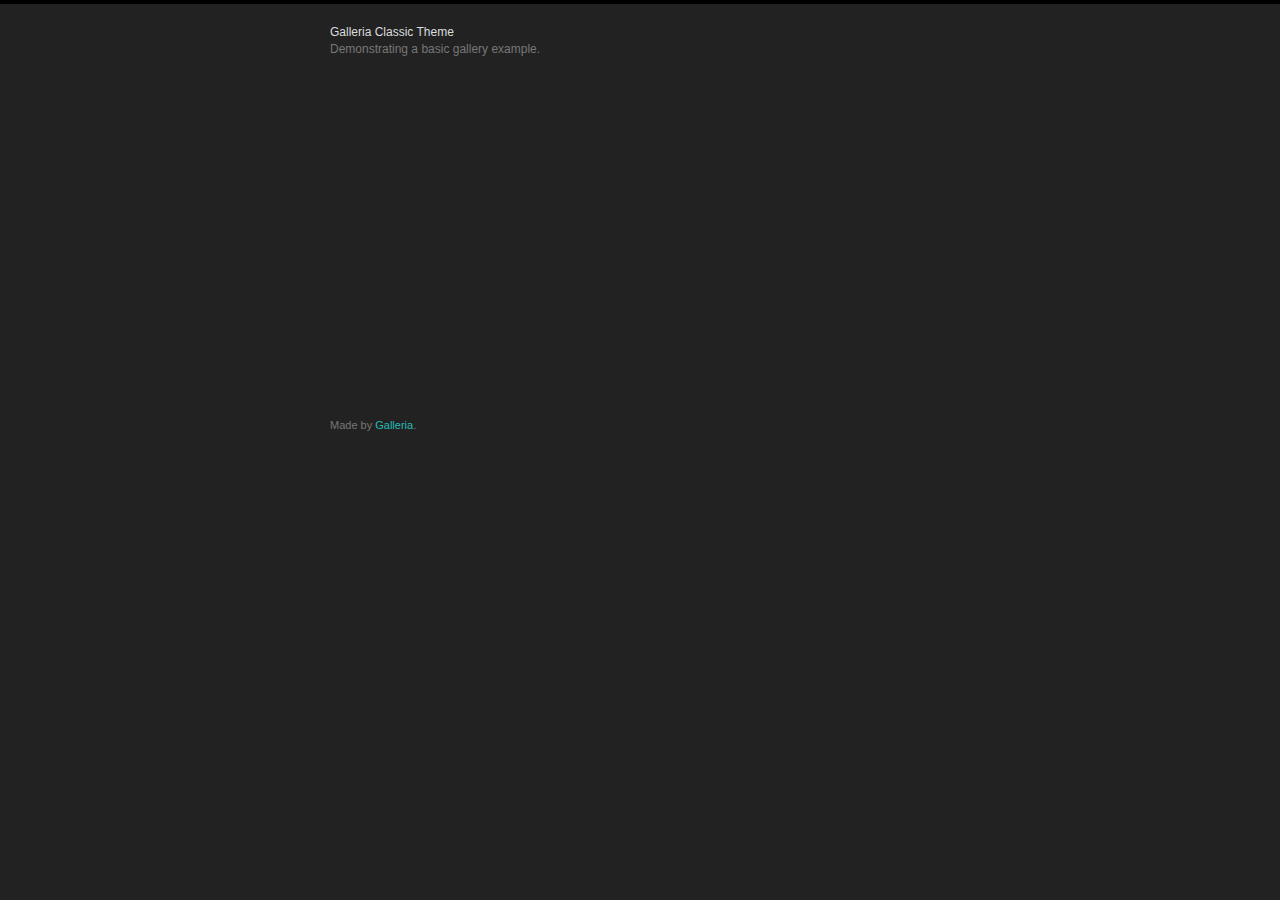
<file: galleria/themes/classic/classic-demo.html>
<!DOCTYPE html>
<html lang="en">
    <head>
        <meta charset="utf-8">
        <title>Galleria Classic Theme</title>
        <style>

            /* Demo styles */
            html,body{background:#222;margin:0;}
            body{border-top:4px solid #000;}
            .content{color:#777;font:12px/1.4 "helvetica neue",arial,sans-serif;width:620px;margin:20px auto;}
            h1{font-size:12px;font-weight:normal;color:#ddd;margin:0;}
            p{margin:0 0 20px}
            a {color:#22BCB9;text-decoration:none;}
            .cred{margin-top:20px;font-size:11px;}

            /* This rule is read by Galleria to define the gallery height: */
            #galleria{height:320px}

        </style>

        <!-- load jQuery -->
        <!-- <script src="http://ajax.googleapis.com/ajax/libs/jquery/3.1.1/jquery.js"></script> -->
        <script src="http://ajax.googleapis.com/ajax/libs/jquery/2.2.4/jquery.js"></script>

        <!-- load Galleria -->
        <script src="../../galleria-1.5.7.min.js"></script>

    </head>
<body>
    <div class="content">
        <h1>Galleria Classic Theme</h1>
        <p>Demonstrating a basic gallery example.</p>

        <!-- Adding gallery images. We use resized thumbnails here for better performance, but it’s not necessary -->

        <div id="galleria">
            <a href="http://upload.wikimedia.org/wikipedia/commons/thumb/a/a2/Biandintz_eta_zaldiak_-_modified2.jpg/800px-Biandintz_eta_zaldiak_-_modified2.jpg">
                <img 
                    src="http://upload.wikimedia.org/wikipedia/commons/thumb/a/a2/Biandintz_eta_zaldiak_-_modified2.jpg/100px-Biandintz_eta_zaldiak_-_modified2.jpg",
                    data-big="http://upload.wikimedia.org/wikipedia/commons/thumb/a/a2/Biandintz_eta_zaldiak_-_modified2.jpg/1280px-Biandintz_eta_zaldiak_-_modified2.jpg"
                    data-title="Biandintz eta zaldiak"
                    data-description="Horses on Bianditz mountain, in Navarre, Spain."
                >
            </a>
            <a href="http://upload.wikimedia.org/wikipedia/commons/thumb/6/6c/Athabasca_Rail_at_Brule_Lake.jpg/800px-Athabasca_Rail_at_Brule_Lake.jpg">
                <img 
                    src="http://upload.wikimedia.org/wikipedia/commons/thumb/6/6c/Athabasca_Rail_at_Brule_Lake.jpg/100px-Athabasca_Rail_at_Brule_Lake.jpg",
                    data-big="http://upload.wikimedia.org/wikipedia/commons/thumb/6/6c/Athabasca_Rail_at_Brule_Lake.jpg/1280px-Athabasca_Rail_at_Brule_Lake.jpg"
                    data-title="Athabasca Rail"
                    data-description="The Athabasca River railroad track at the mouth of Brulé Lake in Alberta, Canada."
                >
            </a>
            <a href="http://upload.wikimedia.org/wikipedia/commons/thumb/1/1f/Back-scattering_crepuscular_rays_panorama_1.jpg/1280px-Back-scattering_crepuscular_rays_panorama_1.jpg">
                <img 
                    src="http://upload.wikimedia.org/wikipedia/commons/thumb/1/1f/Back-scattering_crepuscular_rays_panorama_1.jpg/100px-Back-scattering_crepuscular_rays_panorama_1.jpg",
                    data-big="http://upload.wikimedia.org/wikipedia/commons/thumb/1/1f/Back-scattering_crepuscular_rays_panorama_1.jpg/1400px-Back-scattering_crepuscular_rays_panorama_1.jpg"
                    data-title="Back-scattering crepuscular rays"
                    data-description="Picture of the day on Wikimedia Commons 26 September 2010."
                >
            </a>
            <a href="http://upload.wikimedia.org/wikipedia/commons/thumb/7/75/Interior_convento_3.jpg/800px-Interior_convento_3.jpg">
                <img 
                    src="http://upload.wikimedia.org/wikipedia/commons/thumb/7/75/Interior_convento_3.jpg/120px-Interior_convento_3.jpg",
                    data-big="http://upload.wikimedia.org/wikipedia/commons/thumb/7/75/Interior_convento_3.jpg/1400px-Interior_convento_3.jpg"
                    data-title="Interior convento"
                    data-description="Interior view of Yuriria Convent, founded in 1550."
                >
            </a>
            <a href="http://upload.wikimedia.org/wikipedia/commons/thumb/6/6b/Oxbow_Bend_outlook_in_the_Grand_Teton_National_Park.jpg/800px-Oxbow_Bend_outlook_in_the_Grand_Teton_National_Park.jpg">
                <img 
                    src="http://upload.wikimedia.org/wikipedia/commons/thumb/6/6b/Oxbow_Bend_outlook_in_the_Grand_Teton_National_Park.jpg/100px-Oxbow_Bend_outlook_in_the_Grand_Teton_National_Park.jpg",
                    data-big="http://upload.wikimedia.org/wikipedia/commons/thumb/6/6b/Oxbow_Bend_outlook_in_the_Grand_Teton_National_Park.jpg/1280px-Oxbow_Bend_outlook_in_the_Grand_Teton_National_Park.jpg"
                    data-title="Oxbow Bend outlook"
                    data-description="View over the Snake River to the Mount Moran with the Skillet Glacier."
                >
            </a>
            <a href="http://upload.wikimedia.org/wikipedia/commons/thumb/c/c9/Hazy_blue_hour_in_Grand_Canyon.JPG/800px-Hazy_blue_hour_in_Grand_Canyon.JPG">
                <img 
                    src="http://upload.wikimedia.org/wikipedia/commons/thumb/c/c9/Hazy_blue_hour_in_Grand_Canyon.JPG/100px-Hazy_blue_hour_in_Grand_Canyon.JPG",
                    data-big="http://upload.wikimedia.org/wikipedia/commons/thumb/c/c9/Hazy_blue_hour_in_Grand_Canyon.JPG/1280px-Hazy_blue_hour_in_Grand_Canyon.JPG"
                    data-title="Hazy blue hour"
                    data-description="Hazy blue hour in Grand Canyon. View from the South Rim."
                >
            </a>
            <a href="http://upload.wikimedia.org/wikipedia/commons/thumb/f/f4/2909_vallon_moy_res.jpg/800px-2909_vallon_moy_res.jpg">
                <img 
                    src="http://upload.wikimedia.org/wikipedia/commons/thumb/f/f4/2909_vallon_moy_res.jpg/100px-2909_vallon_moy_res.jpg",
                    data-big="http://upload.wikimedia.org/wikipedia/commons/thumb/f/f4/2909_vallon_moy_res.jpg/1280px-2909_vallon_moy_res.jpg"
                    data-title="Haute Severaisse valley"
                    data-description="View of Haute Severaisse valley and surrounding summits from the slopes of Les Vernets."
                >
            </a>
            <a href="http://upload.wikimedia.org/wikipedia/commons/thumb/4/46/Bohinjsko_jezero_2.jpg/800px-Bohinjsko_jezero_2.jpg">
                <img 
                    src="http://upload.wikimedia.org/wikipedia/commons/thumb/4/46/Bohinjsko_jezero_2.jpg/100px-Bohinjsko_jezero_2.jpg",
                    data-big="http://upload.wikimedia.org/wikipedia/commons/thumb/4/46/Bohinjsko_jezero_2.jpg/1280px-Bohinjsko_jezero_2.jpg"
                    data-title="Bohinj lake"
                    data-description="Bohinj lake (Triglav National Park, Slovenia) in the morning."
                >
            </a>
            <a href="http://upload.wikimedia.org/wikipedia/commons/thumb/3/32/Bowling_Balls_Beach_2_edit.jpg/800px-Bowling_Balls_Beach_2_edit.jpg">
                <img 
                    src="http://upload.wikimedia.org/wikipedia/commons/thumb/3/32/Bowling_Balls_Beach_2_edit.jpg/100px-Bowling_Balls_Beach_2_edit.jpg",
                    data-big="http://upload.wikimedia.org/wikipedia/commons/thumb/3/32/Bowling_Balls_Beach_2_edit.jpg/1280px-Bowling_Balls_Beach_2_edit.jpg"
                    data-title="Bowling Balls"
                    data-description="Mendocino county, California, USA."
                >
            </a>
            <a href="https://vimeo.com/25750735">
                <span class="video">Works for vimeo too.</span>
            </a>
            <a href="https://www.youtube.com/watch?v=GOD-RyVB-3Q">
                <span class="video">Works for youtube too.</span>
            </a>

        </div>
        <p class="cred">Made by <a href="http://galleria.io">Galleria</a>.</p>
    </div>

    <script>
    $(function() {
        // Load the classic theme
        Galleria.loadTheme('galleria.classic.min.js');

        // Initialize Galleria
        Galleria.run('#galleria');
    });
    </script>
    </body>
</html>
</file>
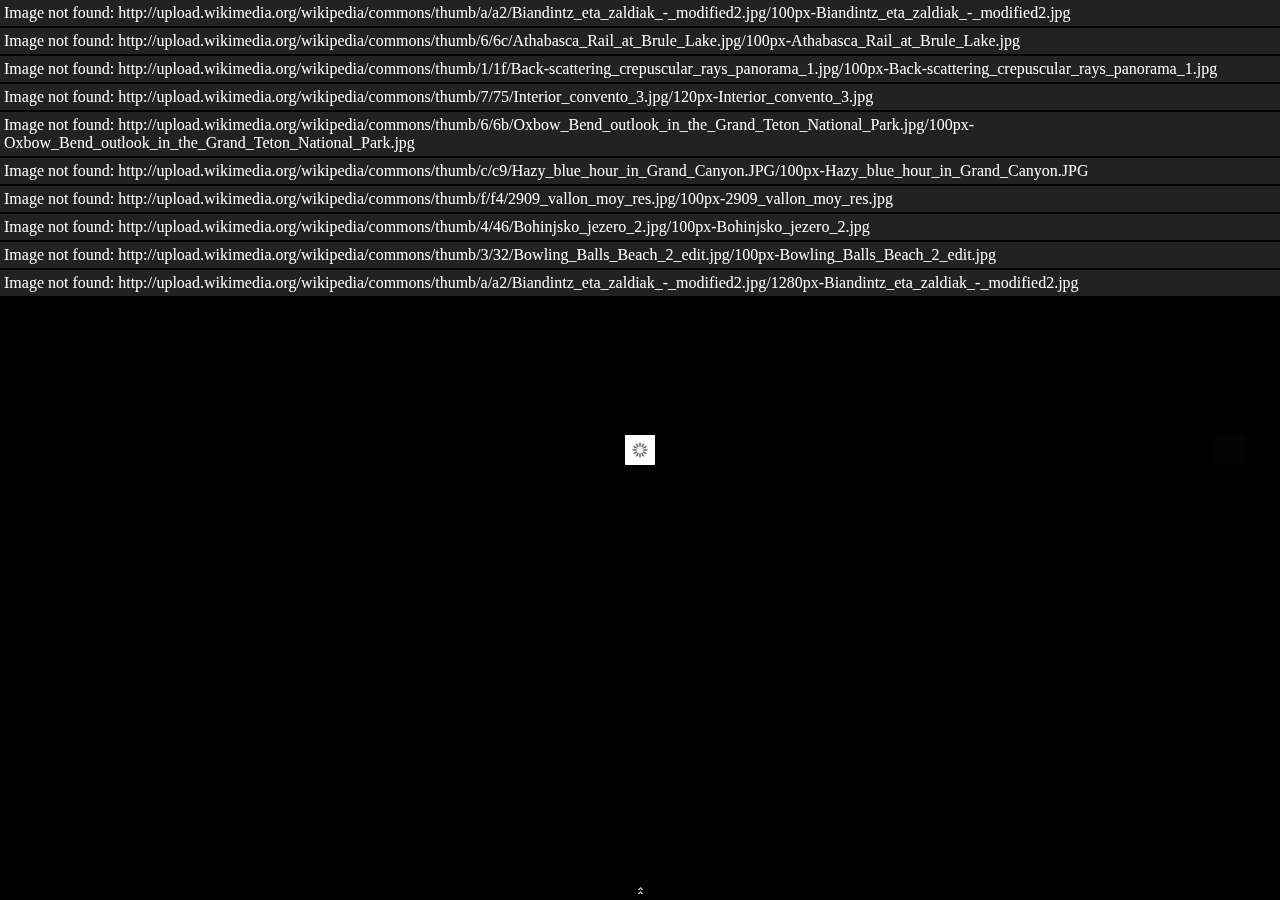
<file: galleria/themes/fullscreen/fullscreen-demo.html>
<!DOCTYPE html>
<html lang="sv">
    <head>
        <meta charset="utf-8">
        <meta name="viewport" content="width=device-width,initial-scale=0.5,user-scalable=no">
        <title>Galleria Fullscreen Theme Demo</title>

        <!-- load jQuery -->
        <!-- <script src="http://ajax.googleapis.com/ajax/libs/jquery/3.1.1/jquery.js"></script> -->
        <script src="http://ajax.googleapis.com/ajax/libs/jquery/2.2.4/jquery.js"></script>

        <!-- load Galleria -->
        <script src="../../galleria-1.5.7.min.js"></script>

        <style>
        body{background:#000;}
        </style>

    </head>
<body>
    <div class="galleria">
        <a href="http://upload.wikimedia.org/wikipedia/commons/thumb/a/a2/Biandintz_eta_zaldiak_-_modified2.jpg/800px-Biandintz_eta_zaldiak_-_modified2.jpg">
            <img 
                src="http://upload.wikimedia.org/wikipedia/commons/thumb/a/a2/Biandintz_eta_zaldiak_-_modified2.jpg/100px-Biandintz_eta_zaldiak_-_modified2.jpg",
                data-big="http://upload.wikimedia.org/wikipedia/commons/thumb/a/a2/Biandintz_eta_zaldiak_-_modified2.jpg/1280px-Biandintz_eta_zaldiak_-_modified2.jpg"
                data-title="Biandintz eta zaldiak"
                data-description="Horses on Bianditz mountain, in Navarre, Spain."
            >
        </a>
        <a href="http://upload.wikimedia.org/wikipedia/commons/thumb/6/6c/Athabasca_Rail_at_Brule_Lake.jpg/800px-Athabasca_Rail_at_Brule_Lake.jpg">
            <img 
                src="http://upload.wikimedia.org/wikipedia/commons/thumb/6/6c/Athabasca_Rail_at_Brule_Lake.jpg/100px-Athabasca_Rail_at_Brule_Lake.jpg",
                data-big="http://upload.wikimedia.org/wikipedia/commons/thumb/6/6c/Athabasca_Rail_at_Brule_Lake.jpg/1280px-Athabasca_Rail_at_Brule_Lake.jpg"
                data-title="Athabasca Rail"
                data-description="The Athabasca River railroad track at the mouth of Brulé Lake in Alberta, Canada."
            >
        </a>
        <a href="http://upload.wikimedia.org/wikipedia/commons/thumb/1/1f/Back-scattering_crepuscular_rays_panorama_1.jpg/1280px-Back-scattering_crepuscular_rays_panorama_1.jpg">
            <img 
                src="http://upload.wikimedia.org/wikipedia/commons/thumb/1/1f/Back-scattering_crepuscular_rays_panorama_1.jpg/100px-Back-scattering_crepuscular_rays_panorama_1.jpg",
                data-big="http://upload.wikimedia.org/wikipedia/commons/thumb/1/1f/Back-scattering_crepuscular_rays_panorama_1.jpg/1400px-Back-scattering_crepuscular_rays_panorama_1.jpg"
                data-title="Back-scattering crepuscular rays"
                data-description="Picture of the day on Wikimedia Commons 26 September 2010."
            >
        </a>
        <a href="http://upload.wikimedia.org/wikipedia/commons/thumb/7/75/Interior_convento_3.jpg/800px-Interior_convento_3.jpg">
            <img 
                src="http://upload.wikimedia.org/wikipedia/commons/thumb/7/75/Interior_convento_3.jpg/120px-Interior_convento_3.jpg",
                data-big="http://upload.wikimedia.org/wikipedia/commons/thumb/7/75/Interior_convento_3.jpg/1400px-Interior_convento_3.jpg"
                data-title="Interior convento"
                data-description="Interior view of Yuriria Convent, founded in 1550."
            >
        </a>
        <a href="http://upload.wikimedia.org/wikipedia/commons/thumb/6/6b/Oxbow_Bend_outlook_in_the_Grand_Teton_National_Park.jpg/800px-Oxbow_Bend_outlook_in_the_Grand_Teton_National_Park.jpg">
            <img 
                src="http://upload.wikimedia.org/wikipedia/commons/thumb/6/6b/Oxbow_Bend_outlook_in_the_Grand_Teton_National_Park.jpg/100px-Oxbow_Bend_outlook_in_the_Grand_Teton_National_Park.jpg",
                data-big="http://upload.wikimedia.org/wikipedia/commons/thumb/6/6b/Oxbow_Bend_outlook_in_the_Grand_Teton_National_Park.jpg/1280px-Oxbow_Bend_outlook_in_the_Grand_Teton_National_Park.jpg"
                data-title="Oxbow Bend outlook"
                data-description="View over the Snake River to the Mount Moran with the Skillet Glacier."
            >
        </a>
        <a href="http://upload.wikimedia.org/wikipedia/commons/thumb/c/c9/Hazy_blue_hour_in_Grand_Canyon.JPG/800px-Hazy_blue_hour_in_Grand_Canyon.JPG">
            <img 
                src="http://upload.wikimedia.org/wikipedia/commons/thumb/c/c9/Hazy_blue_hour_in_Grand_Canyon.JPG/100px-Hazy_blue_hour_in_Grand_Canyon.JPG",
                data-big="http://upload.wikimedia.org/wikipedia/commons/thumb/c/c9/Hazy_blue_hour_in_Grand_Canyon.JPG/1280px-Hazy_blue_hour_in_Grand_Canyon.JPG"
                data-title="Hazy blue hour"
                data-description="Hazy blue hour in Grand Canyon. View from the South Rim."
            >
        </a>
        <a href="http://upload.wikimedia.org/wikipedia/commons/thumb/f/f4/2909_vallon_moy_res.jpg/800px-2909_vallon_moy_res.jpg">
            <img 
                src="http://upload.wikimedia.org/wikipedia/commons/thumb/f/f4/2909_vallon_moy_res.jpg/100px-2909_vallon_moy_res.jpg",
                data-big="http://upload.wikimedia.org/wikipedia/commons/thumb/f/f4/2909_vallon_moy_res.jpg/1280px-2909_vallon_moy_res.jpg"
                data-title="Haute Severaisse valley"
                data-description="View of Haute Severaisse valley and surrounding summits from the slopes of Les Vernets."
            >
        </a>
        <a href="http://upload.wikimedia.org/wikipedia/commons/thumb/4/46/Bohinjsko_jezero_2.jpg/800px-Bohinjsko_jezero_2.jpg">
            <img 
                src="http://upload.wikimedia.org/wikipedia/commons/thumb/4/46/Bohinjsko_jezero_2.jpg/100px-Bohinjsko_jezero_2.jpg",
                data-big="http://upload.wikimedia.org/wikipedia/commons/thumb/4/46/Bohinjsko_jezero_2.jpg/1280px-Bohinjsko_jezero_2.jpg"
                data-title="Bohinj lake"
                data-description="Bohinj lake (Triglav National Park, Slovenia) in the morning."
            >
        </a>
        <a href="http://upload.wikimedia.org/wikipedia/commons/thumb/3/32/Bowling_Balls_Beach_2_edit.jpg/800px-Bowling_Balls_Beach_2_edit.jpg">
            <img 
                src="http://upload.wikimedia.org/wikipedia/commons/thumb/3/32/Bowling_Balls_Beach_2_edit.jpg/100px-Bowling_Balls_Beach_2_edit.jpg",
                data-big="http://upload.wikimedia.org/wikipedia/commons/thumb/3/32/Bowling_Balls_Beach_2_edit.jpg/1280px-Bowling_Balls_Beach_2_edit.jpg"
                data-title="Bowling Balls"
                data-description="Mendocino county, California, USA."
            >
        </a>
    </div>
    <script>
    $(function() {
        // Load the Fullscreen theme
        Galleria.loadTheme('galleria.fullscreen.min.js');

        // Initialize Galleria
        Galleria.run('.galleria');
    });
    </script>
    </body>
</html>
</file>
